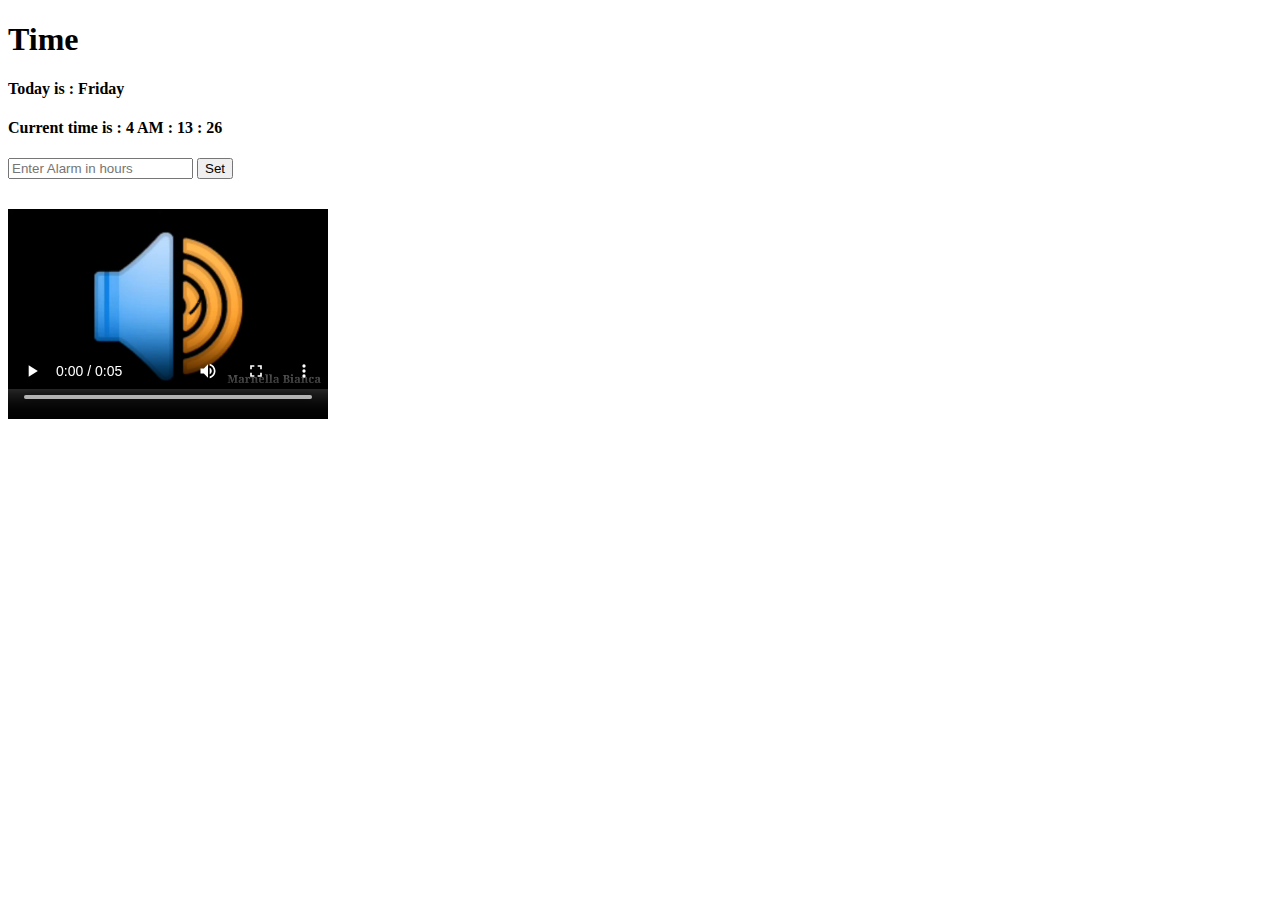
<file: Alarm Incomplete/index.html>
<!DOCTYPE html>
<html lang="en">
<head>
    <meta charset="UTF-8">
    <meta name="viewport" content="width=device-width, initial-scale=1.0">
    <title>Document</title>
</head>
<body>
    <div class="time">
        <h1>Time</h1>
        <h4 id="day"></h4>
        <h4 id="current"></h4>
        <input type="Number" id="alarm" placeholder="Enter Alarm in hours">
        <button id="alarmbtn">Set</button>
      </div> 
      <video id="alarmOn" width="320" height="240" controls>
        <source src="alarm.mp4" type="video/mp4">
        <source src="alarm.mp4" type="video/ogg">
      Your browser does not support the video tag.
      </video>
      <script src="script.js"></script>
</body>
</html>
</file>
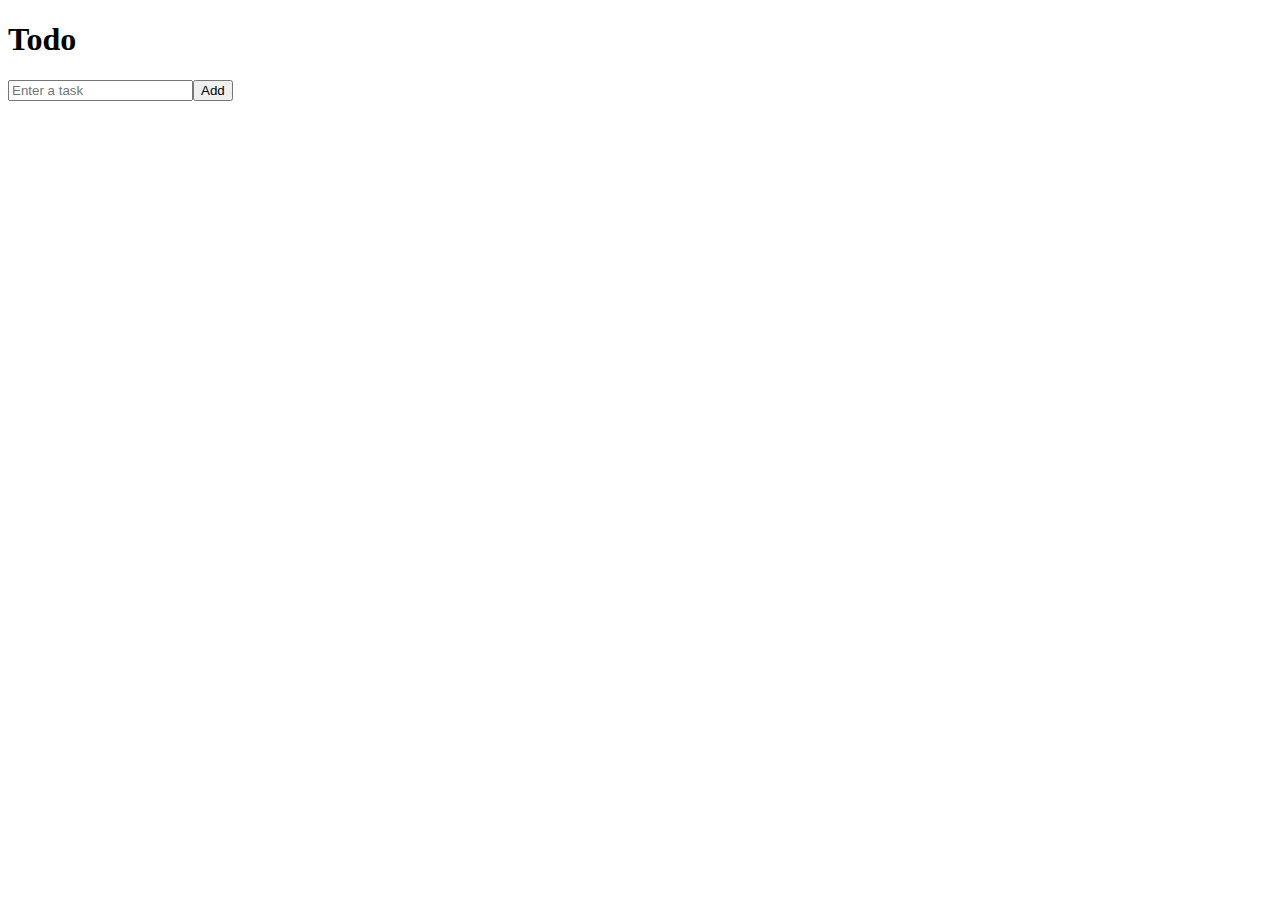
<file: JS/index.html>
<!DOCTYPE html>
<html lang="en">
<head>
    <meta charset="UTF-8">
    <meta name="viewport" content="width=device-width, initial-scale=1.0">
    <title>Document</title>
</head>
<body>
    <div class="container">
        <h1>Todo</h1>
        <input type="text" id="taskIn" placeholder="Enter a task"><button id="btn">Add</button>
        <ul id="taskOut"></ul>
    </div>
    <script src="do.js"></script>
</body>
</html>
</file>
